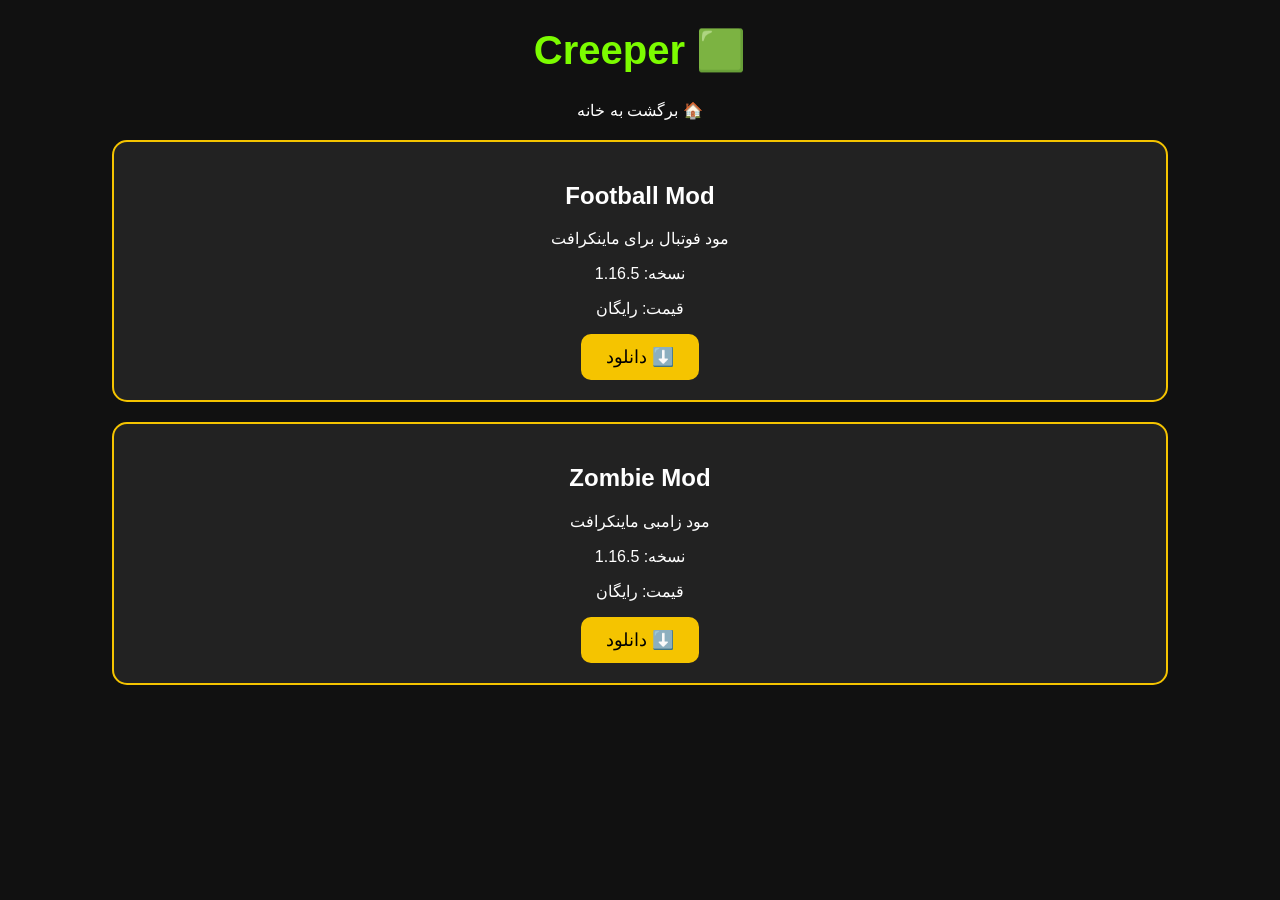
<file: index.html>
<!DOCTYPE html>
<html lang="fa" dir="rtl">
<head>
    <meta charset="UTF-8">
    <title>Creeper - Minecraft Mods</title>

    <style>
        body {
            background: #111;
            color: white;
            font-family: Tahoma, sans-serif;
            text-align: center;
        }

        h1 {
            color: #7CFC00;
            font-size: 40px;
        }

        .box {
            background: #222;
            border: 2px solid #f5c400;
            border-radius: 15px;
            padding: 20px;
            margin: 20px auto;
            width: 80%;
        }

        button {
            background: #f5c400;
            border: none;
            padding: 12px 25px;
            border-radius: 10px;
            cursor: pointer;
            font-size: 18px;
        }

        button:hover {
            background: #ffdd33;
        }

        a {
            color: white;
            text-decoration: none;
        }

        .home {
            margin: 20px;
        }
    </style>
</head>

<body>

<h1>🟩 Creeper</h1>

<div class="home">
    <a href="index.html">🏠 برگشت به خانه</a>
</div>


<div class="box">
    <h2>Football Mod</h2>

    <p>مود فوتبال برای ماینکرافت</p>

    <p>نسخه: 1.16.5</p>

    <p>قیمت: رایگان</p>

    <a href="downloads/football_mod.zip" download>
        <button>⬇️ دانلود</button>
    </a>
</div>


<div class="box">
    <h2>Zombie Mod</h2>

    <p>مود زامبی ماینکرافت</p>

    <p>نسخه: 1.16.5</p>

    <p>قیمت: رایگان</p>

    <a href="downloads/zombie_mod.zip" download>
        <button>⬇️ دانلود</button>
    </a>
</div>


</body>
</html>
</file>
